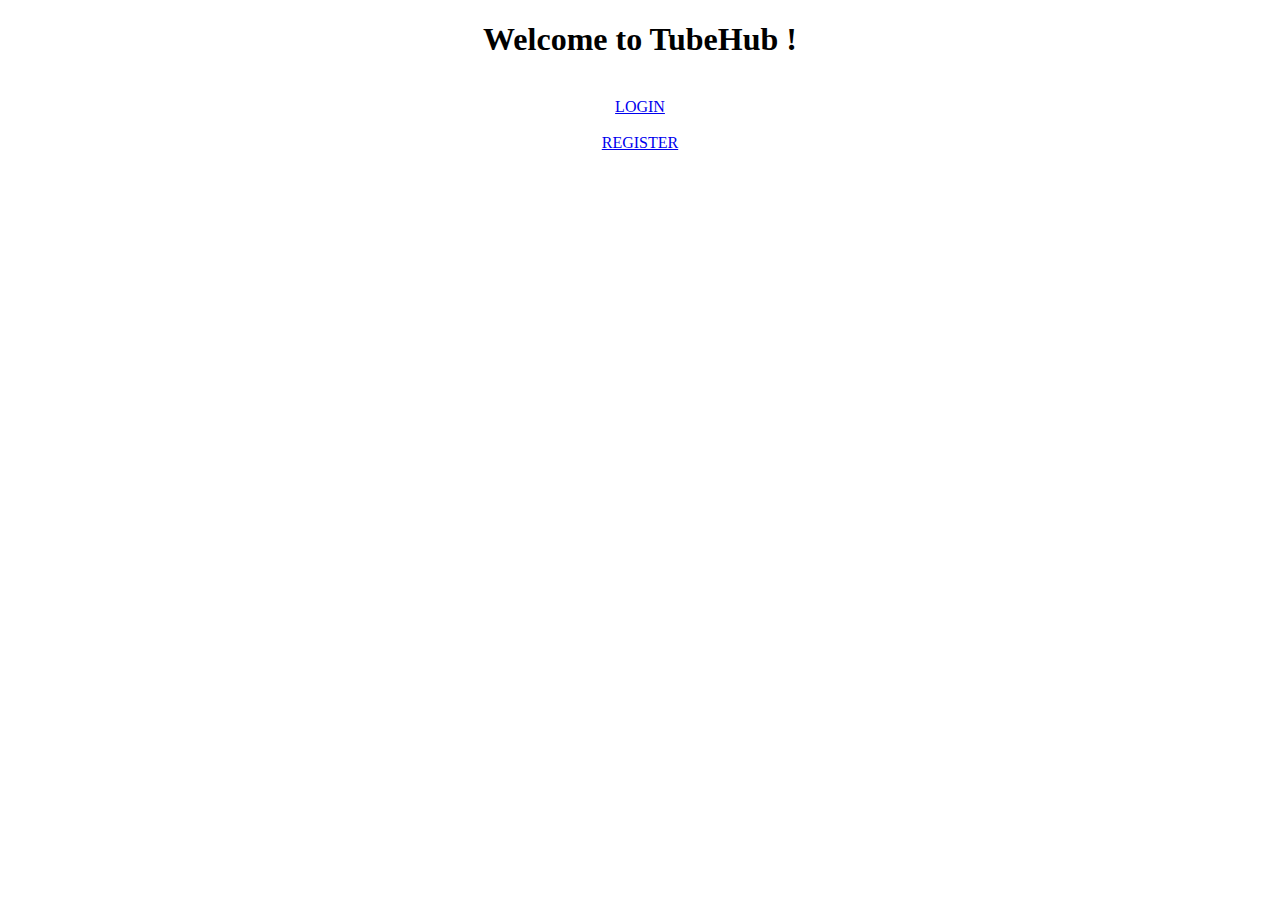
<file: src/main/resources/templates/index.html>
<!DOCTYPE html>
<html>
<head>
<meta charset="ISO-8859-1">
<title>TuneHub : HOME</title>
<link rel="stylesheet" th:href="@{/style.css}">
</head>

<body>
<center>
<h1> Welcome to TubeHub ! </h1>
<br>
   <a href="login">LOGIN</a>
   <br>
   <br>
   <a href="registration">REGISTER</a> 
  </center>

</body>
</html>
</file>
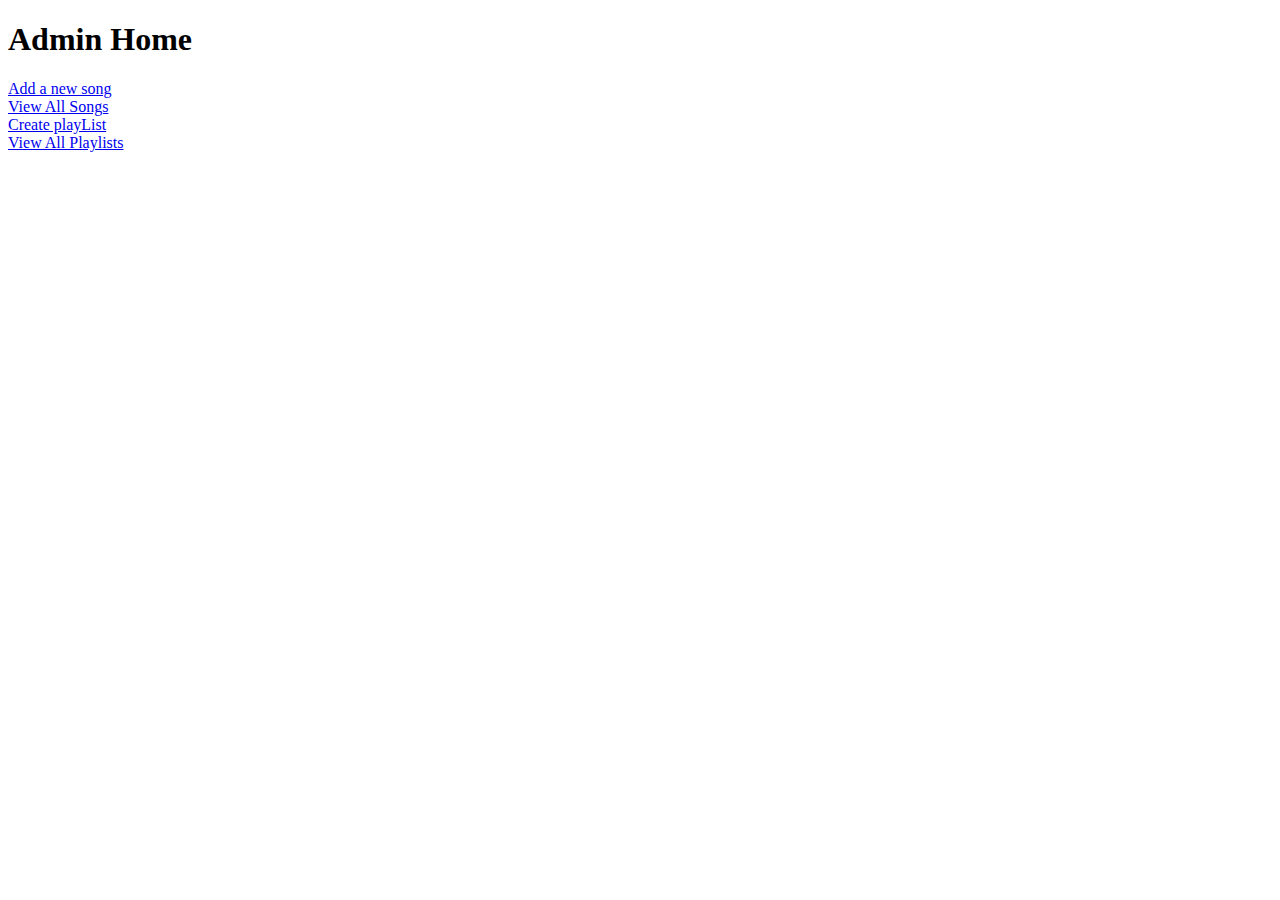
<file: src/main/resources/templates/adminHome.html>
<!DOCTYPE html>
<html>
<head>
<meta charset="ISO-8859-1">
<title>Tune Hub : Admin Page</title>
<link rel="stylesheet" th:href="@{/admin.css}">
</head>
<body>
<h1>Admin Home</h1>
<a href="newSong">Add a new song</a>
<br>
<a href="viewSongs">View All Songs</a>
<br>
<a href = "createPlayList">Create playList</a>
<br>
<a href = "viewPlaylists">View All Playlists</a>
</body>
</html>
</file>
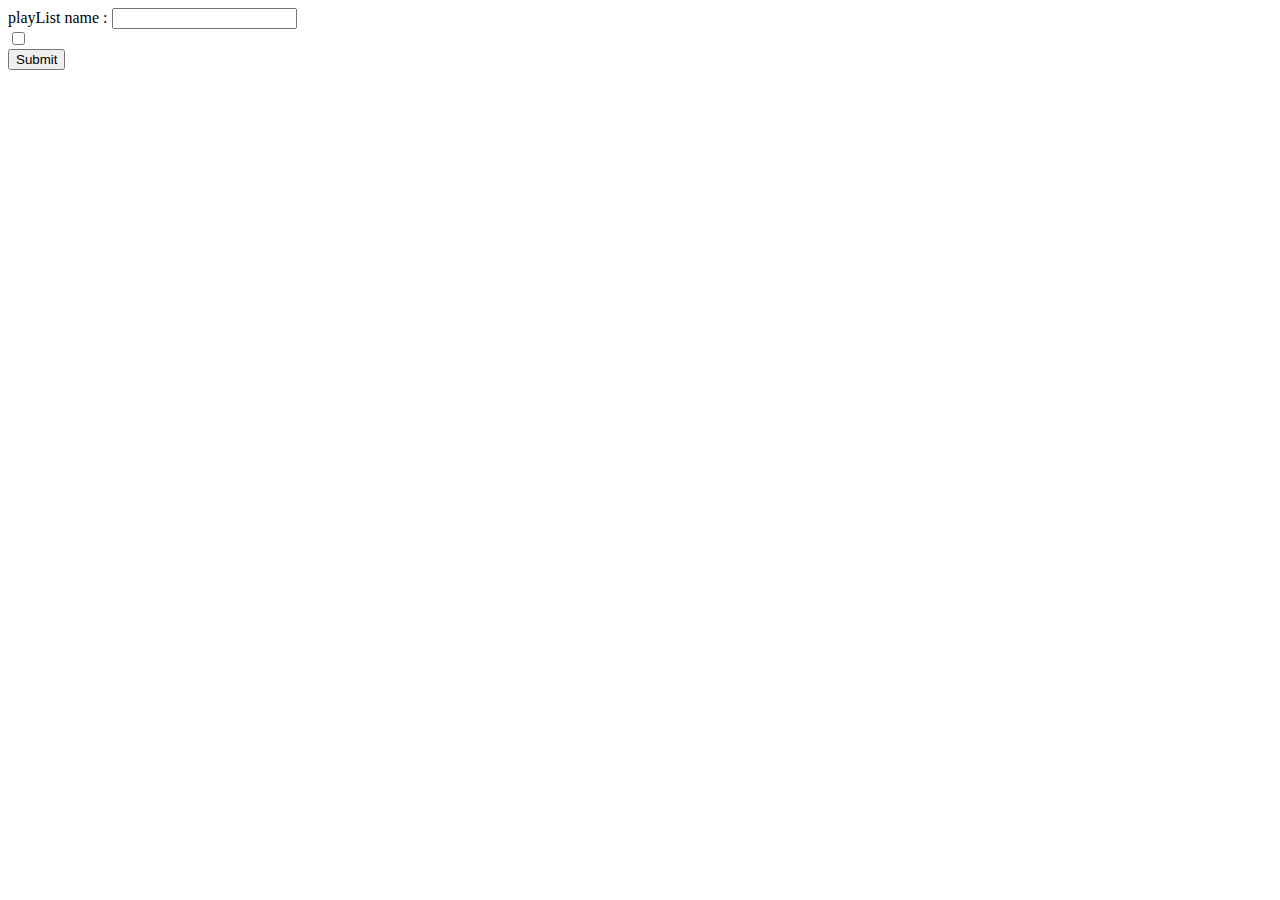
<file: src/main/resources/templates/createPlayList.html>
<!DOCTYPE html>
<html>
<head>
<meta charset="ISO-8859-1">
<title>Insert title here</title>
</head>
<body>
  
    <form action="addPlayList" method="post">
    <label>playList name : </label>
    <input type="text" name="name"/>
    
    <br>
    <div th:each="song:${songs}">
    <input type="checkbox" th:name="songs" th:value="${song.id}">
    <label th:text="${song.name}"></label>
    </div>
    <input type="submit" name="ADD PLAYLSIT">
    
    </form>
    
</body>
</html>
</file>
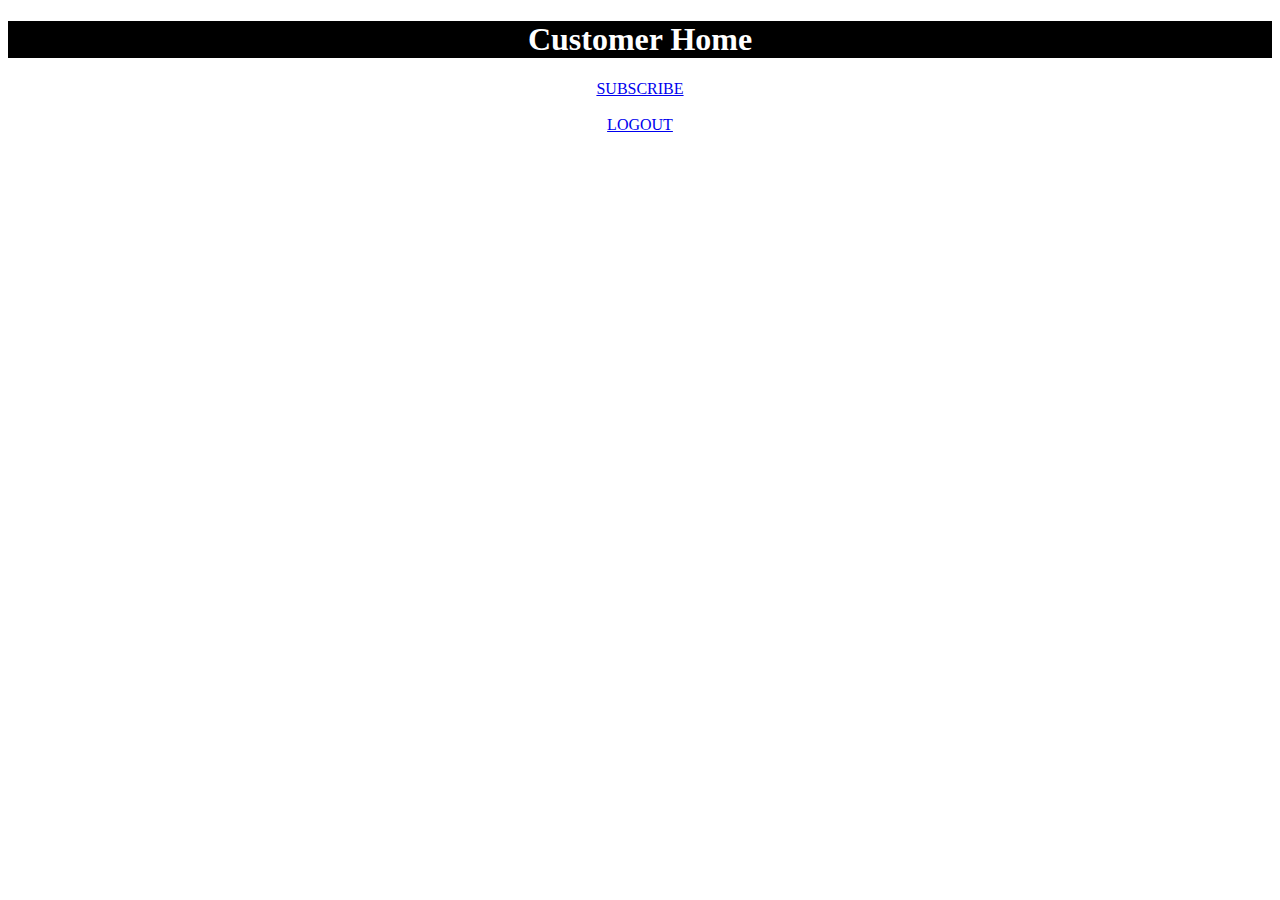
<file: src/main/resources/templates/customerHome.html>
<!DOCTYPE html>
<html>
<head>
<meta charset="ISO-8859-1">
<title>TuneHub : Customer Home</title>
<link rel="stylesheet" th:href="@{/customerhome.css}">
</head>
<body>
<center>
<h1 style="color : white; background-color : black";>Customer Home</h1>
<a href="pay">SUBSCRIBE</a>
<br>
<br>

<a href="logout">LOGOUT</a>

</center>

</body>
</html>
</file>
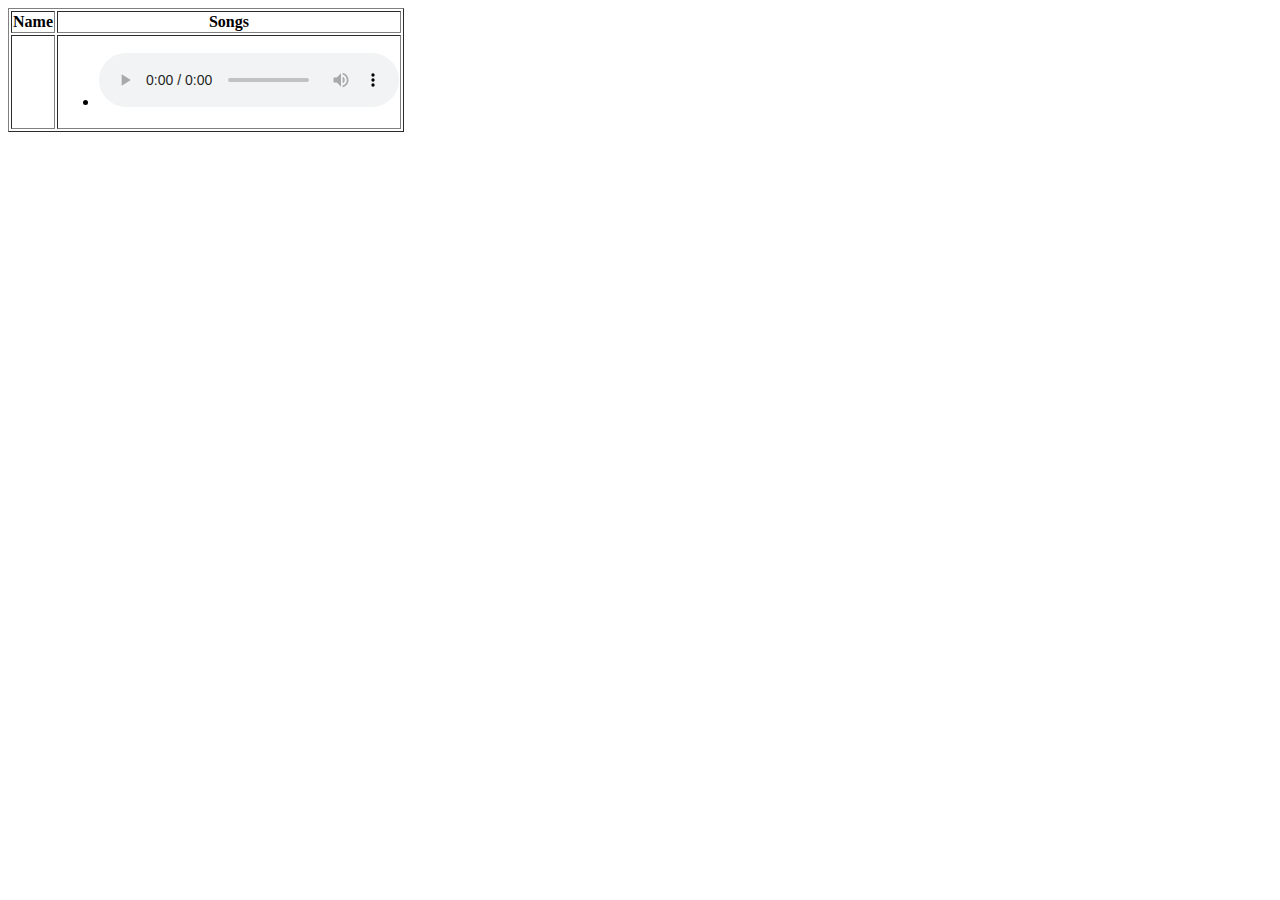
<file: src/main/resources/templates/displayPlaylists.html>
<!DOCTYPE html>
<html>
<head>
<meta charset="ISO-8859-1">
<title>Insert title here</title>
<style type="text/css">
    iframe{
    height : 100px;
    width : 500px;
}
</style>
</head>
<body>
   <table border>
      <thead>
         <tr>
              <th>Name</th>
              <th>Songs</th>
        </tr>
      </thead>
      <tbody>
          <tr th:each="plist:${allPlaylists}">
              <td th:text="${plist.name}"></td>
              <td>
              <ul>
              <li th:each="song : ${plist.songs}">
              <span th:text="${song.name}"></span>
              <audio controls>
                         <source th:src="${song.link}" type="audio/mpeg">
                   </audio>
              </li>
              </ul>
              </td>
              
              
          </tr>
      </tbody>
   </table>
</body>
</html>
</file>
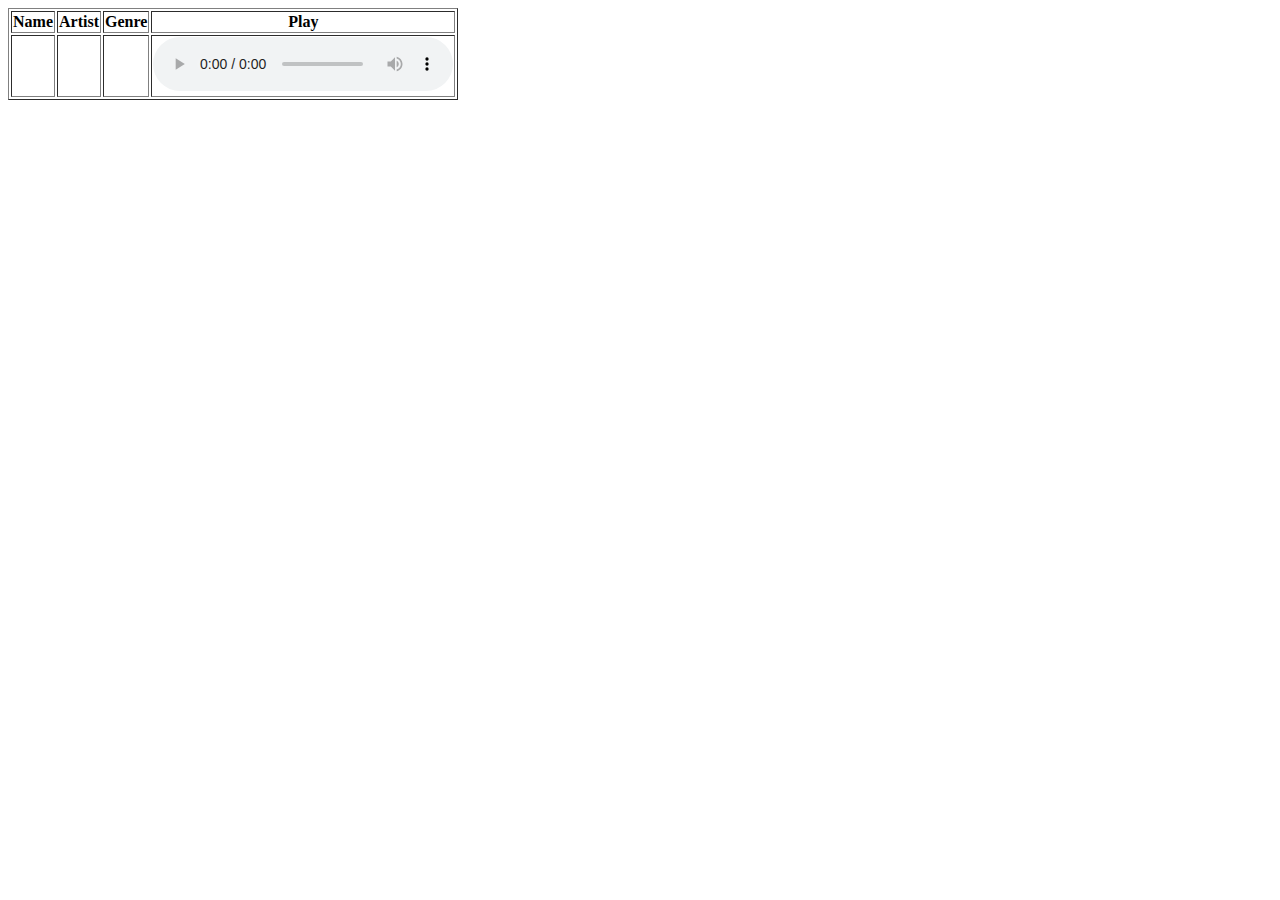
<file: src/main/resources/templates/displaySongs.html>
<!DOCTYPE html>
<html>
<head>
<meta charset="ISO-8859-1">
<title>Insert title here</title>
<style type="text/css">
    iframe{
    height : 100px;
    width : 500px;
}
</style>
</head>
<body>
   <table border>
      <thead>
         <tr>
              <th>Name</th>
              <th>Artist</th>
              <th>Genre</th>
              <th>Play</th>
        </tr>
      </thead>
      <tbody>
          <tr th:each="song:${songs}">
              <td th:text="${song.name}"></td>
              <td th:text="${song.artist}"></td>
              <td th:text="${song.genre}"></td>
              <td > 
                    <audio controls>
                         <source th:src="${song.link}" type="audio/mpeg">
                   </audio>
              </td>
          </tr>
      </tbody>
   </table>
</body>
</html>
</file>
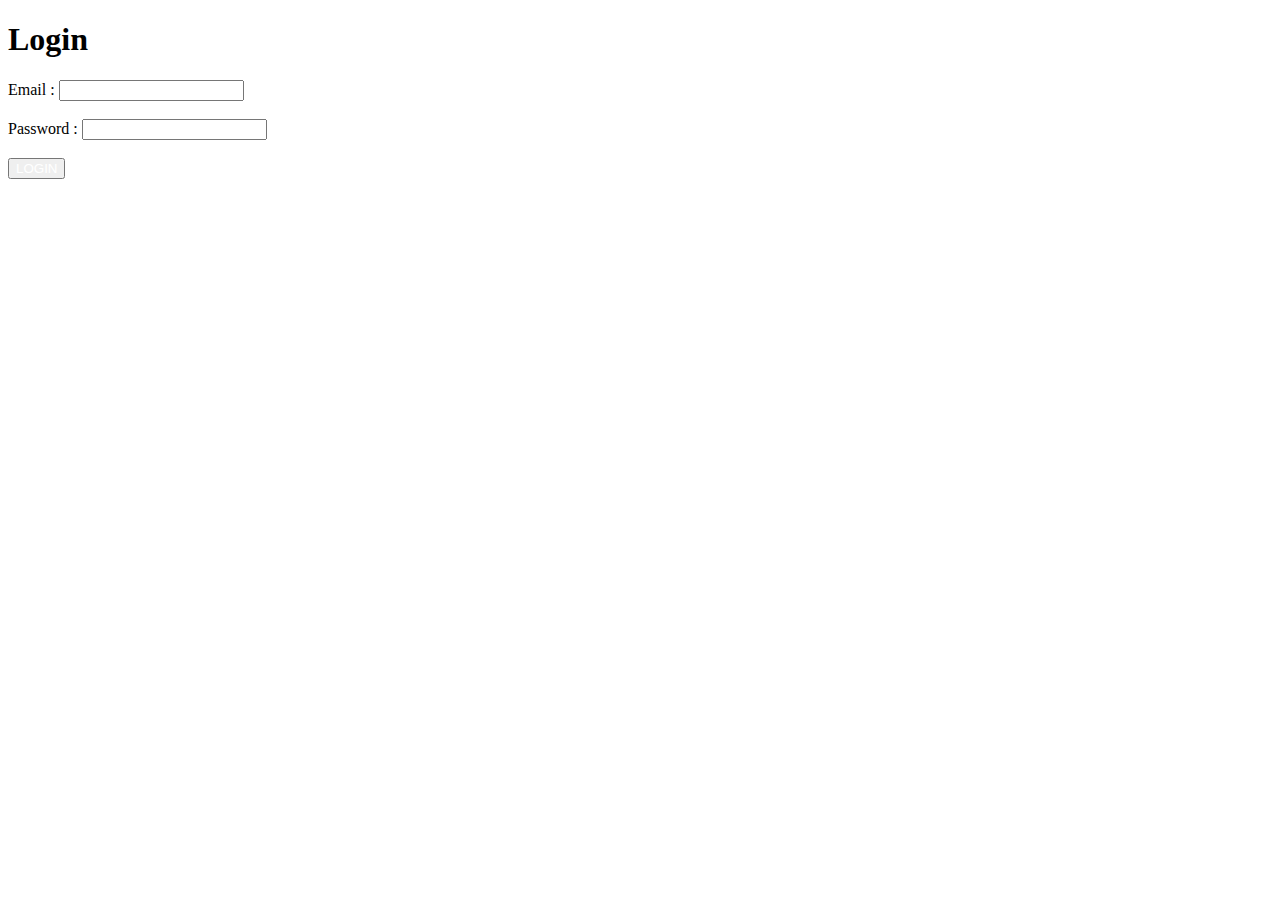
<file: src/main/resources/templates/login.html>
<!DOCTYPE html>
<html>
<head>
<meta charset="ISO-8859-1">
<title>Tune Hub : Login page</title>
<link rel="stylesheet" th:href="@{/login.css}">
</head>
<body>

<h1> Login </h1>
<form action="validate" method="post">
     
      <label style="color:black;">Email : </label>
      <input type = "text" name = "email"/>
      <br>
      <br>
      <label style="color:black;">Password : </label>
      <input type = "text" name = "password"/>
      <br>
      <br>
      <input type = "submit" value="LOGIN" style="color:white;"/>
</form>
</body>
</html>
</file>
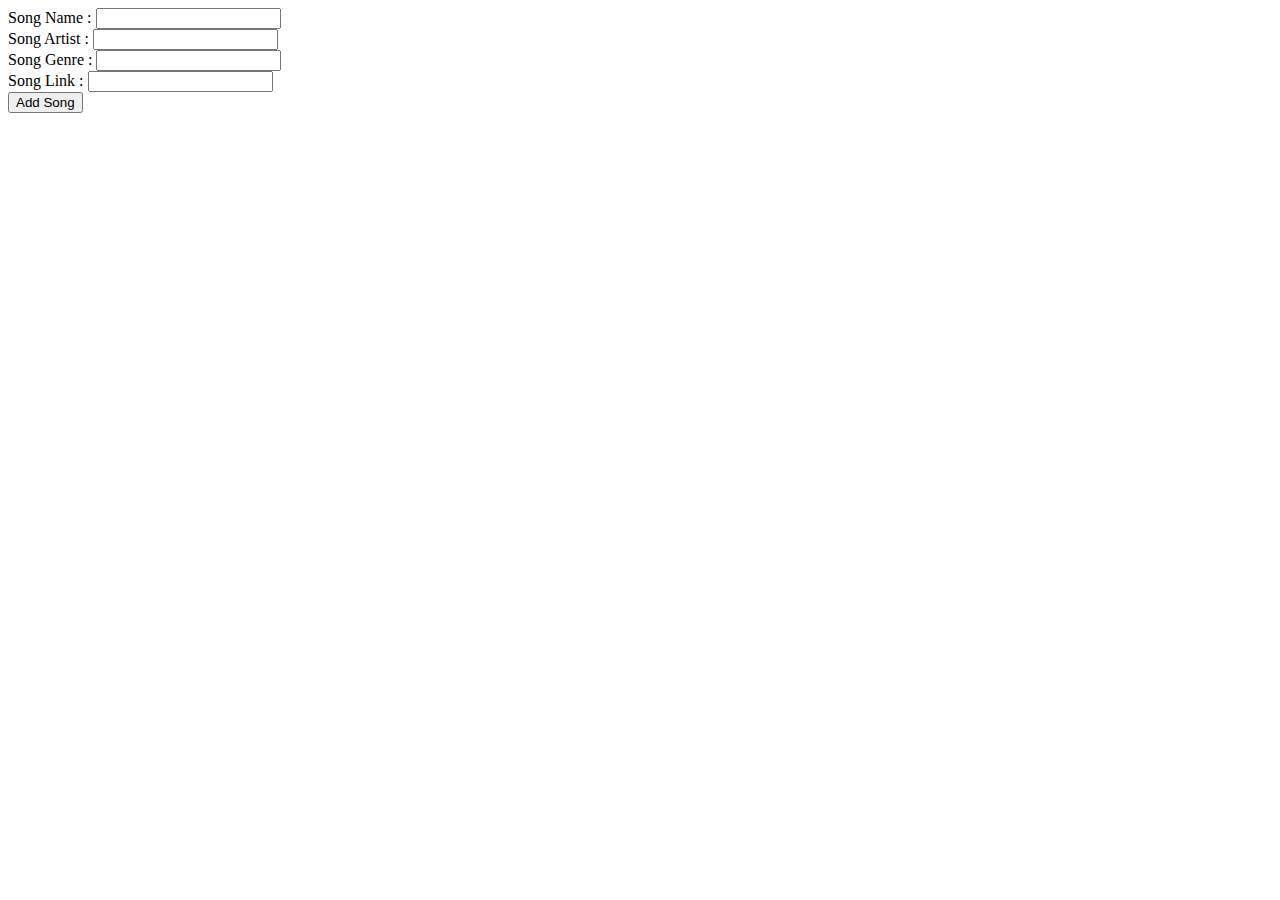
<file: src/main/resources/templates/newSong.html>
<!DOCTYPE html>
<html>
<head>
<meta charset="ISO-8859-1">
<title>Insert title here</title>
</head>
<body>
<form action="addSong" method="post">
    <label>Song Name : </label>
    <input type = "text" name = "name"/>
    <br>
    <label>Song Artist : </label>
    <input type = "text" name = "artist"/>
    <br>
    <label>Song Genre : </label>
    <input type = "text" name = "genre"/>
    <br>
    <label>Song Link : </label>
    <input type = "text" name = "link"/>
    <br>
    
    <input type = "submit" value = "Add Song">
 

</form>
</body>
</html>
</file>
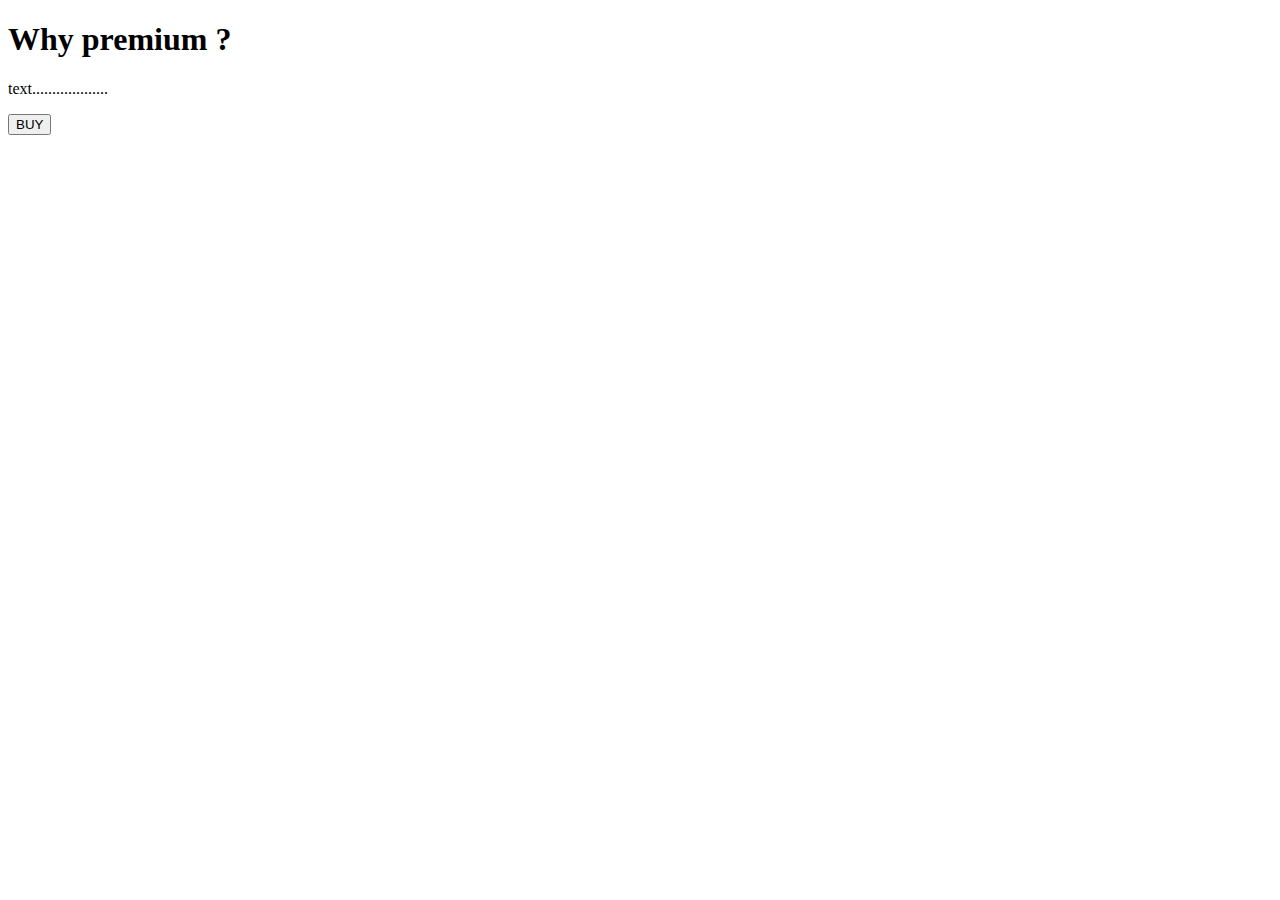
<file: src/main/resources/templates/pay.html>
<!DOCTYPE html>
<html xmlns:th="https://www.thymeleaf.org">
<head>
<meta charset="ISO-8859-1">
	
	<title>View Course</title>
	<script src="https://checkout.razorpay.com/v1/checkout.js"></script>
	<script src="https://code.jquery.com/jquery-3.5.1.min.js"></script>

</head>
<body>
<div>

		<h1>Why premium ? </h1>
		<p>text...................</p>
		
    	<form id="payment-form">
	        <button type="submit" class="buy-button" >BUY</button>
	    </form>
   
</div>

<script>
$(document).ready(function() {
    $(".buy-button").click(function(e) {
        e.preventDefault();
        var form = $(this).closest('form');
        
        
        createOrder();
    });
});

function createOrder() {
	
    $.post("/createOrder")
        .done(function(order) {
            order = JSON.parse(order);
            var options = {
                "key": "rzp_test_lIoW0hy4qlpntl",
                "amount": order.amount_due.toString(),
                "currency": "INR",
                "name": "Tune Hub",
                "description": "Test Transaction",
                "order_id": order.id,
                "handler": function (response) {
                    verifyPayment(response.razorpay_order_id, response.razorpay_payment_id, response.razorpay_signature);
                },
                "prefill": {
                    "name": "Your Name",
                    "email": "test@example.com",
                    "contact": "9999999999"
                },
                "notes": {
                    "address": "Your Address"
                },
                "theme": {
                    "color": "#F37254"
                }
            };
            var rzp1 = new Razorpay(options);
            rzp1.open();
        })
        .fail(function(error) {
            console.error("Error:", error);
        });
}

function verifyPayment(orderId, paymentId, signature) {
     $.post("/verify", { orderId: orderId, paymentId: paymentId, signature: signature })
         .done(function(isValid) {
             if (isValid) {
                 console.log("Payment successful");
             } else {
                 console.log("Payment failed");
             }
         })
         .fail(function(error) {
             console.error("Error:", error);
         });
}
</script>
</body>
</html>
</file>
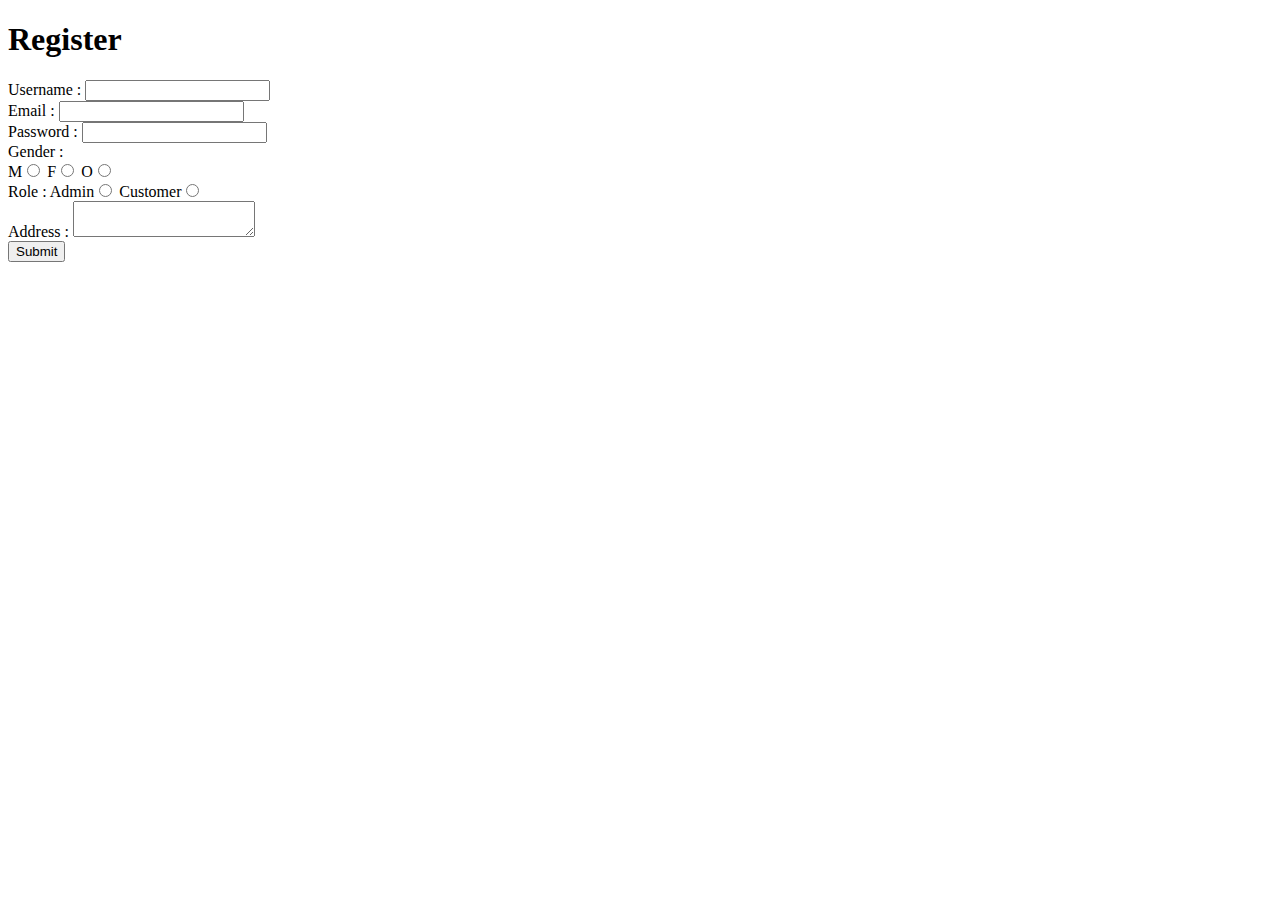
<file: src/main/resources/templates/registration.html>
<!DOCTYPE html>
<html>
<head>
<meta charset="ISO-8859-1">
<title>Tune Hub : Registration page</title>
<link rel="stylesheet" th:href="@{/registeration.css}">
</head>
<body>
<h1> Register </h1>
<form action="register" method="post">
      <label>Username : </label>
      <input type = "text" name = "username"/>
      <br>
      <label>Email : </label>
      <input type = "text" name = "email"/>
      <br>
      <label>Password : </label>
      <input type = "text" name = "password"/>
      <br>
      <label>Gender : </label>
      <br>
       M<input type = "radio" name = "gender" value = "male"/>
       F<input type = "radio" name = "gender" value = "female"/>
       O<input type = "radio" name = "gender" value = "other"/>
      <br>
       <label>Role : </label>
       Admin<input type = "radio" name = "role" value = "admin"/>
       Customer<input type = "radio" name = "role" value = "customer"/>
       <br>
       <label>Address : </label>
       <textarea name = "address"></textarea>
       <br>
       <input type = "submit"/>
</form>
</body>
</html>
</file>
